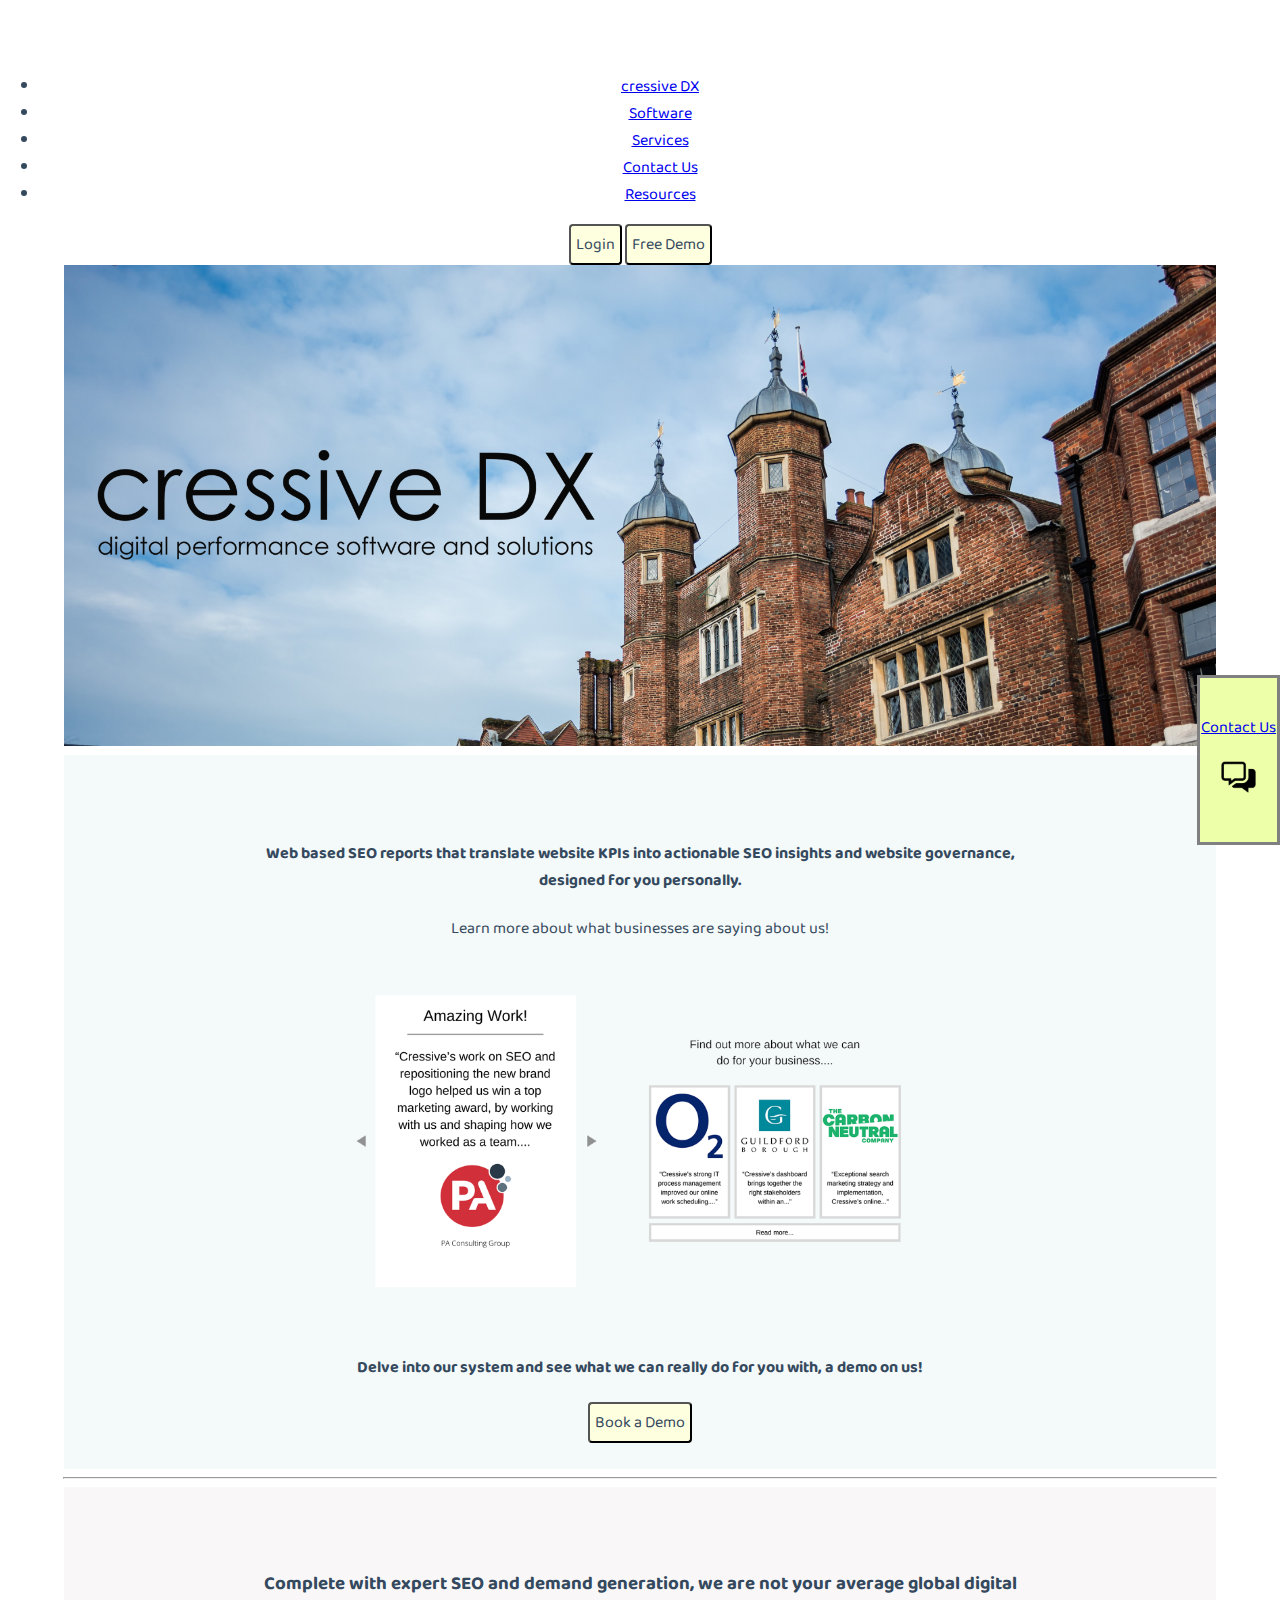
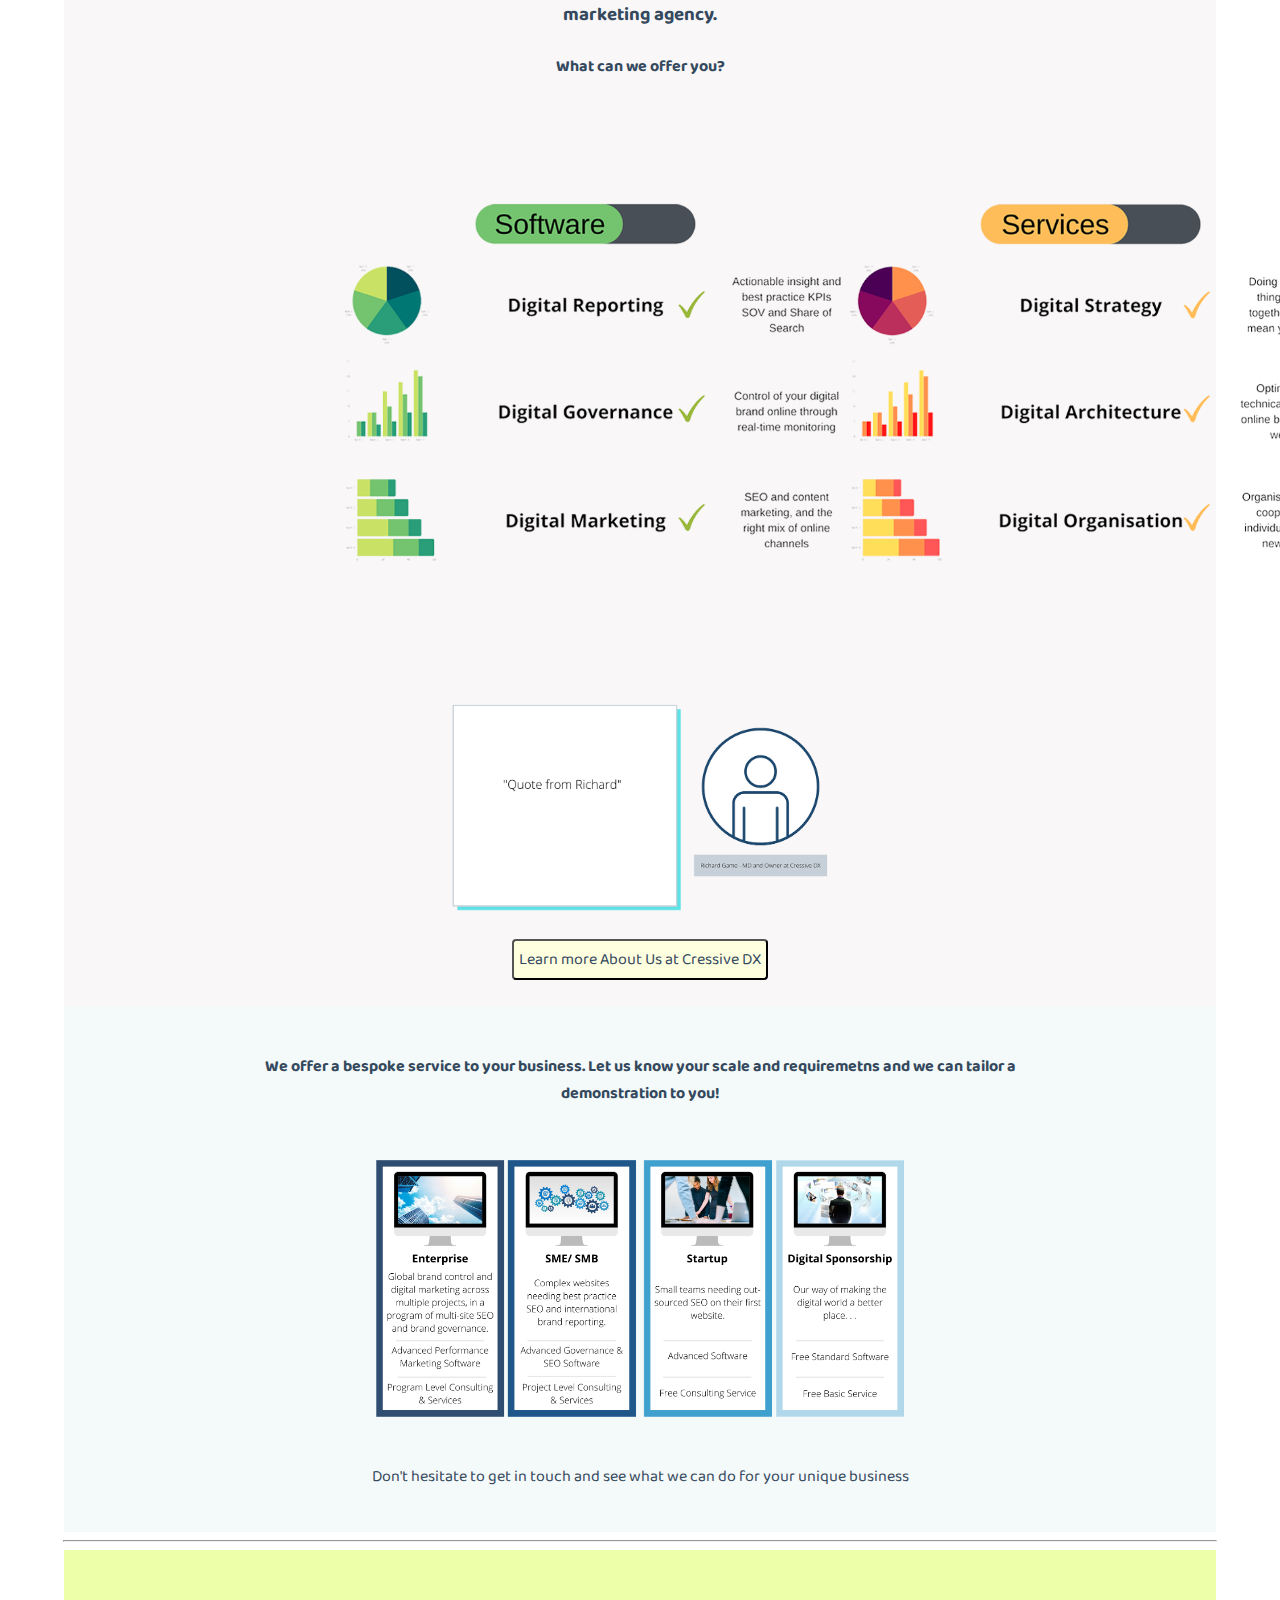
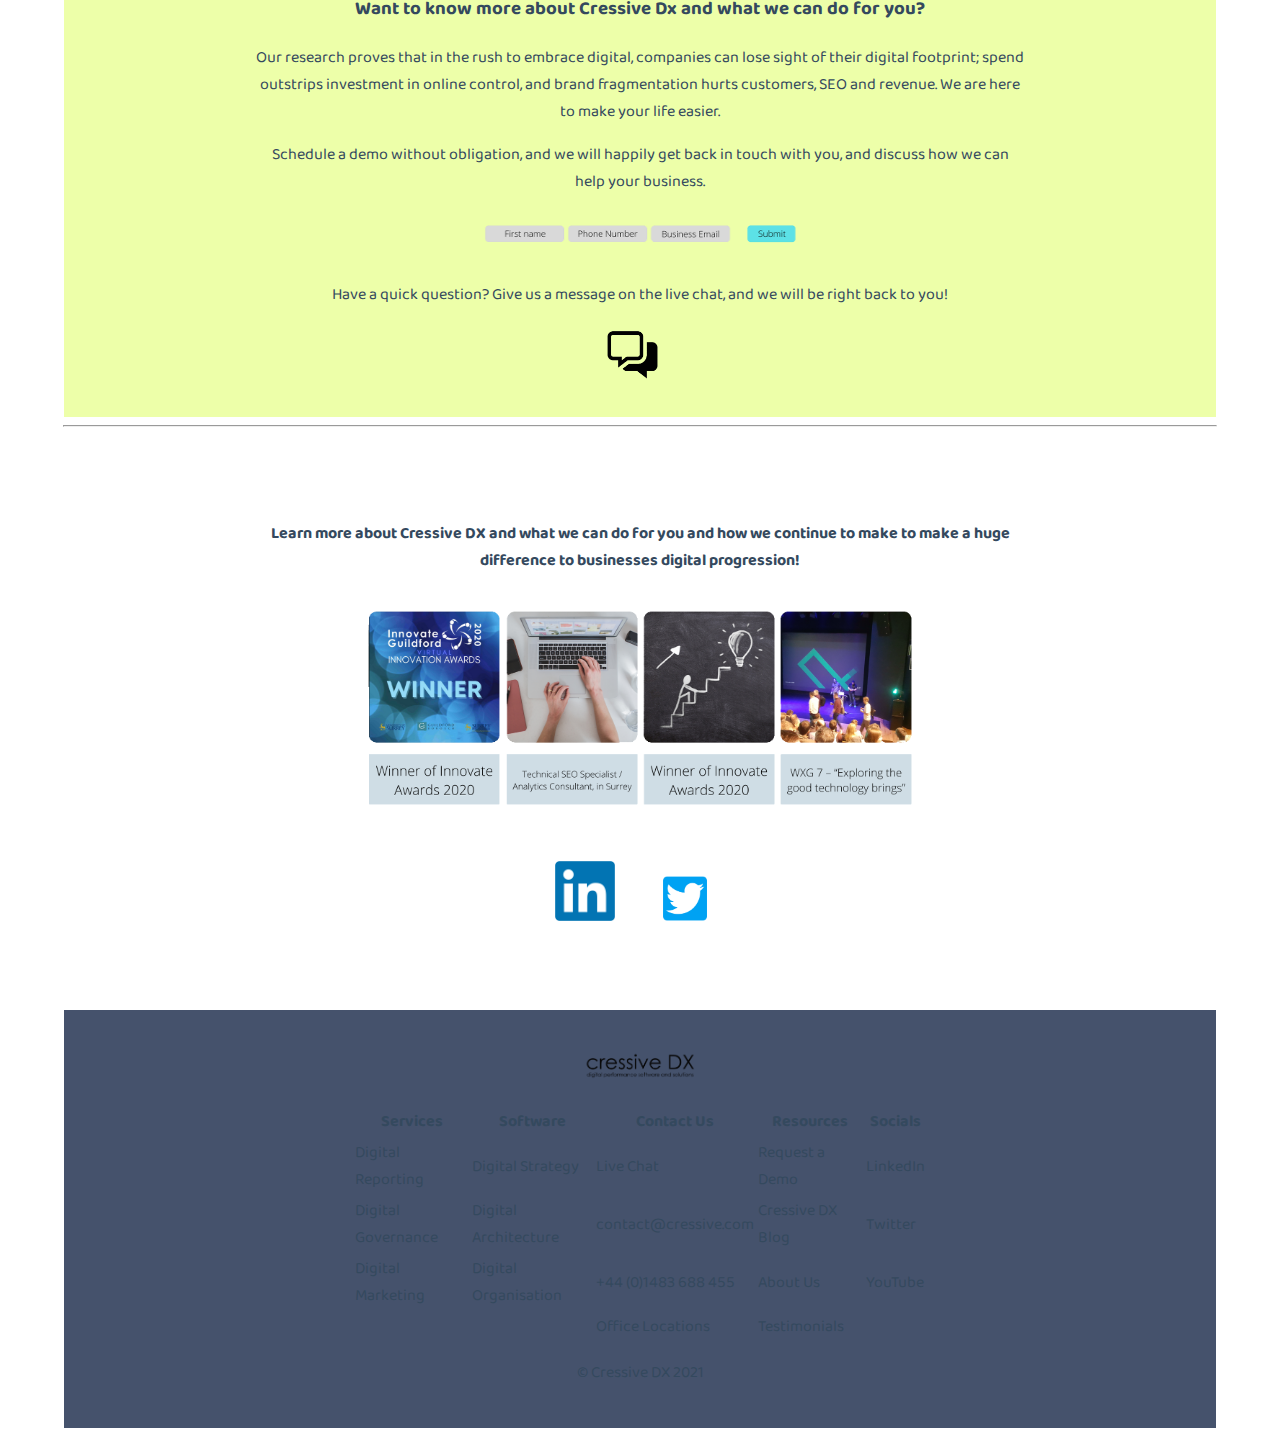
<file: index.html>
<!DOCTYPE html>
<html lang="en" dir="ltr">
  <head>
    <meta charset="utf-8">
    <title>Cressive DX</title>
    <link rel="stylesheet" href="styles.css">
    <link href="https://cdn.jsdelivr.net/npm/bootstrap@5.0.0-beta3/dist/css/bootstrap.min.css" rel="stylesheet" integrity="sha384-eOJMYsd53ii+scO/bJGFsiCZc+5NDVN2yr8+0RDqr0Ql0h+rP48ckxlpbzKgwra6" crossorigin="anonymous">
    <link rel="preconnect" href="https://fonts.gstatic.com">
    <link href="https://fonts.googleapis.com/css2?family=Baloo+Da+2&family=Lobster&display=swap" rel="stylesheet">
  </head>

  <body>
    <center>

      <div class="container">
      <header class="d-flex flex-wrap align-items-center justify-content-center justify-content-md-between py-3 mb-4 border-bottom">
        <a href="/" class="d-flex align-items-center col-md-3 mb-2 mb-md-0 text-dark text-decoration-none">
          <svg class="bi me-2" width="40" height="50px"><use xlink:href="#bootstrap"/></svg>
        </a>

        <ul class="nav col-12 col-md-auto mb-2 justify-content-center mb-md-0">
          <li><a href="#" class="nav-link px-2 link-secondary">cressive DX</a></li>
          <li><a href="#" class="nav-link px-2 link-secondary">Software</a></li>
          <li><a href="#" class="nav-link px-2 link-dark">Services</a></li>
          <li><a href="#" class="nav-link px-2 link-dark">Contact Us</a></li>
          <li><a href="#" class="nav-link px-2 link-dark">Resources</a></li>

        </ul>

        <div class="col-md-3 text-end">
          <button type="button" class="btn">Login</button>
          <button type="button" class="btn">Free Demo</button>
        </div>
      </header>
    </div>

    <div class="sidenav">
        <p><a href="#" class="nav-link px-2 link-dark">Contact Us</a></p>
      <p><img class="chat-sidebar" src="images/online-chat-photo.png" alt="chat"></p>
    </div>

          <div class="top-container">



            <img class="profile "src="images/Cressive logo.png" alt="profile">




  </div>

          <div class="middle-container">
            <h4>Web based SEO reports that translate website KPIs into actionable SEO insights and website governance, designed for you personally.</h4>


<p>Learn more about what businesses are saying about us!</p>

            <p><img class="review1" src="images/thereviews.png" alt="review"></p>

<h4>Delve into our system and see what we can really do for you with, a demo on us!</h4>

<button class="btn" type="Demo-Button">Book a Demo</button>

</div>
<hr class="hr">
<div class="table-container">

            <h3>Complete with expert SEO and demand generation, we are not your average global digital marketing agency.</h3>
            <h4>What can we offer you?</h4>

          <img class="table" src="images/table.png" alt="table">

          <p><img class="quote" src="images/Richard quote.png" alt="quote"></p>

<button type="button" class="btn">Learn more About Us at Cressive DX</button>

</div>



<div class="quote-container">

  <h4>We offer a bespoke service to your business. Let us know your scale and requiremetns and we can tailor a demonstration to you!</h4>


 <p><img class="pricing" src="images/pricing.png" alt="pricing"></p>

  <P>Don't hesitate to get in touch and see what we can do for your unique business</p>

</div>



<hr class="hr">
  <div class="contact-container">


  <h3>Want to know more about Cressive Dx and what we can do for you?</h3>
  <p>Our research proves that in the rush to embrace digital, companies can lose sight of their digital footprint; spend outstrips investment in online control, and brand fragmentation hurts customers, SEO and revenue. We are here to make your life easier.</p>
  <p>Schedule a demo without obligation, and we will happily get back in touch with you, and discuss how we can help your business.</p>
<p><img class="formfill" src="images/formfill.png" alt="form.fill"></p>
<p>Have a quick question? Give us a message on the live chat, and we will be right back to you!</p>
<img class="chat" src="images/online-chat-photo.png" alt="chat">

</div>
<hr class="hr">
          <div class="bottom-container">

            <h4>Learn more about Cressive DX and what we can do for you and how we continue to make to make a huge difference to businesses digital progression!</h4>

        <p>    <img class="blog" src="images/blog.posts.png" alt="blog"> </p>

<p><a href="https://www.linkedin.com/company/cressive/"><img class =btn1 src="images/linkedin.png" alt="LinkedIn"></a><a href="https://twitter.com/cressive"><img class =btn2 src="images/twitter.png" alt="twitter"></a></p>

          </div>




<footer class =footer>

<p><img class="footer-logo" src="images/foooter-logo.png" alt="footer-logo"></p>

<table class="footer-table" style="width:50%">
  <tr>
    <th>Services</th>
    <th>Software</th>
    <th>Contact Us</th>
    <th>Resources</th>
    <th>Socials</th>
  </tr>
  <tr>
    <td>Digital Reporting</td>
    <td>Digital Strategy</td>
    <td>Live Chat</td>
    <td>Request a Demo</td>
    <td>LinkedIn</td>
  </tr>
  <tr>
    <td>Digital Governance</td>
    <td>Digital Architecture</td>
    <td>contact@cressive.com</td>
    <td>Cressive DX Blog</td>
    <td>Twitter</a></td>
  </tr>
  <tr>
    <td>Digital Marketing</td>
    <td>Digital Organisation</td>
    <td>+44 (0)1483 688 455</td>
    <td>About Us</td>
    <td>YouTube</td>
  </tr>
    <td></td>
    <td></td>
    <td>Office Locations</td>
    <td>Testimonials</td>
</table>
<p></p>
<p></p>
<p> &#169; Cressive DX 2021</p>

    </footer>




  </body>
</html>
</file>
<file: styles.css>
body {margin: 0;
font-family: 'Baloo Da 2', cursive;
font-size: 1rem;
color: #34495e}

h1 {margin-top: 0;
  color: #34495e;
font-family: 'Lobster', cursive;
font-size: 4rem;
font-weight: bold}

.hr {width: 90%}

.top-container {
padding-top: 0;
padding-bottom: 0;
padding-left: 0;
padding-right: 0;
margin-left: 5%;
margin-right: 5%;
margin-top: 0;
margin-bottom: 0px}

.middle-container {background-color: #f4f9f9;
padding-top: 5%;
padding-bottom: 2%;
padding-left: 15%;
padding-right: 15%;
margin-left: 5%;
margin-right: 5%;
margin-top: 0px;
margin-bottom: 0px}

.table-container {background-color: #f9f7f7;
padding-top: 5%;
padding-bottom: 2%;
padding-left: 15%;
padding-right: 15%;
margin-left: 5%;
margin-right: 5%;
margin-top: 0px;
margin-bottom: 0px}

.quote-container {background-color: #f4f9f9;
padding-top: 2%;
padding-bottom: 2%;
padding-left: 15%;
padding-right: 15%;
margin-left: 5%;
margin-right: 5%;
margin-top: 0px;
margin-bottom: 0px}

.contact-container {background-color: #edffa9;
padding-top: 2%;
padding-bottom: 2%;
padding-left: 15%;
padding-right: 15%;
margin-left: 5%;
margin-right: 5%;
margin-top: 0px;
margin-bottom: 0px}

.bottom-container {background-color: white;
padding-top: 5%;
padding-bottom: 5%;
padding-left:  15%;
padding-right: 15%;
margin-left: 5%;
margin-right: 5%;
margin-top: 0px;
margin-bottom: 0px}

.footer {background-color: #45526c;
  padding-top: 2%;
  padding-bottom: 2%;
  margin-left: 5%;
  margin-right: 5%;
  margin-top: 0;
  margin-bottom: 2%;}

.profile {width: 100%}

.btn1 {width: 60px;
padding-left: 15px;
padding-right: 15px;
padding-top: 15px}

.btn2 {width: 80px;
  padding-left: 15px;
  padding-right: 15px;
padding-top: 15px}

.btn3 {width: 2%;
  padding-left: 15px;
  padding-right: 15px;}



.pdf {border: 5px black solid}

.btn {
  background: #feffdf;
  background-image: -webkit-linear-gradient(top, #feffdf, #feffdf);
  background-image: -moz-linear-gradient(top, #feffdf, #feffdf);
  background-image: -ms-linear-gradient(top, #feffdf, #feffdf);
  background-image: -o-linear-gradient(top, #feffdf, #feffdf);
  background-image: linear-gradient(to bottom, #feffdf, #feffdf);
  -webkit-border-radius: 4;
  -moz-border-radius: 4;
  border-radius: 4px;
  font-family: 'Baloo Da 2', cursive;
  color: #34495e;
  font-size: 1rem;
  padding: 5px 5px 5px 5px;
  text-decoration: none;}

.btn:hover {
  background: white;
  text-decoration: none;}

  .b-example-divider {
    height: 3rem;
    background-color: rgba(0, 0, 0, .1);
    border: solid rgba(0, 0, 0, .15);
    border-width: 1px 0;
    box-shadow: inset 0 .5em 1.5em rgba(0, 0, 0, .1), inset 0 .125em .5em rgba(0, 0, 0, .15);
  }

  .form-control-dark {
    color: #fff;
    background-color: var(--bs-dark);
    border-color: var(--bs-gray);
  }
  .form-control-dark:focus {
    color: #fff;
    background-color: var(--bs-dark);
    border-color: #fff;
    box-shadow: 0 0 0 .25rem rgba(255, 255, 255, .25);
  }

  .bi {
    vertical-align: -.125em;
    fill: currentColor;
  }

  .text-small {
    font-size: 200%;
  }

  .dropdown-toggle {
    outline: 0;
  }

  .loginbtn {background-color: red}

.review1 {width: 75%;}

.quote {width: 50%;
padding-top: -2%}

.blog {width: 90%}

.chat {width: 7.5%;
padding-right: 2%}

.table {width: 150%}

.pricing {width: 70%;
padding-top: 2%;
}


.formfill {width: 50%}

.Demo-Button {width: 20%;
  background: #f58105;
  background-image: -webkit-linear-gradient(top, #94ebcd, #94ebcd);
  background-image: -moz-linear-gradient(top, #94ebcd, #94ebcd);
  background-image: -ms-linear-gradient(top, #94ebcd, #94ebcd);
  background-image: -o-linear-gradient(top, #94ebcd, #94ebcd);
  background-image: linear-gradient(to bottom, #94ebcd, #94ebcd);
  -webkit-border-radius: 0;
  -moz-border-radius: 0;
  border-radius: 0px;
  font-family: 'Baloo Da 2', cursive;
  color: #black;
  font-size: 1rem;
  padding: 10px 10px 10px 10px;
  text-decoration: none;
}

.Demo-Button:hover {
  background: #f6fc3c;
  background-image: -webkit-linear-gradient(top, #f6fc3c, #f1ff33);
  background-image: -moz-linear-gradient(top, #f6fc3c, #f1ff33);
  background-image: -ms-linear-gradient(top, #f6fc3c, #f1ff33);
  background-image: -o-linear-gradient(top, #f6fc3c, #f1ff33);
  background-image: linear-gradient(to bottom, #f6fc3c, #f1ff33);
  text-decoration: none;
}

.footer-table {padding-bottom: : 15px}

.footer-logo {width: 10%}

.sidenav {
  height: 16%; /* Full-height: remove this if you want "auto" height */
  width: 6%; /* Set the width of the sidebar */
  position: fixed; /* Fixed Sidebar (stay in place on scroll) */
  z-index: 1; /* Stay on top */
  top: 75%; /* Stay at the top */
  right: 0;
  background-color: #edffa9; /* Black */
  overflow-x: hidden; /* Disable horizontal scroll */
  padding-top: 20px;
  border-style: solid;
  border-color: grey
}

.chat-sidebar {width: 50%}

.back {width: 90%;
margin-left: 5%;
margin-right: 5%}
</file>
